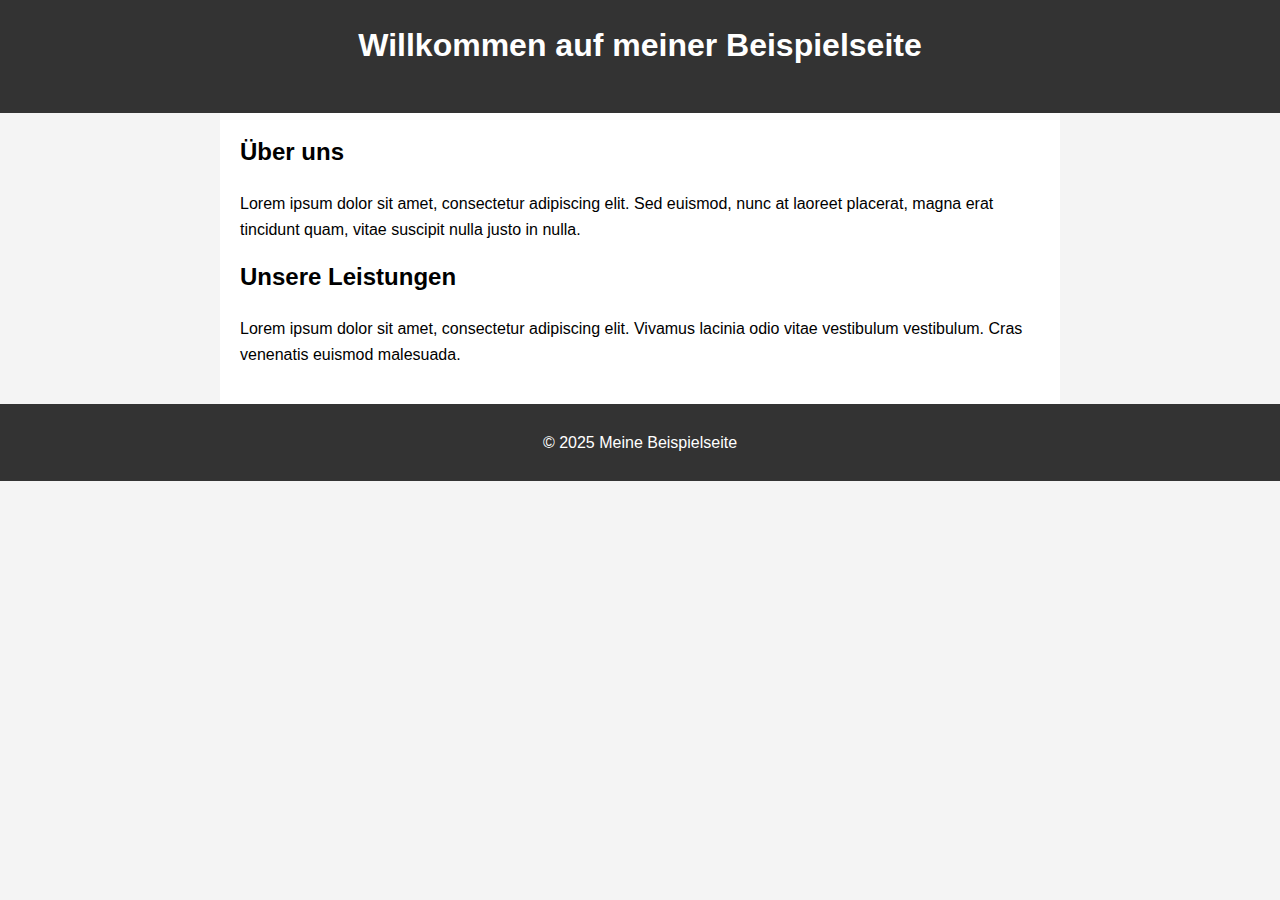
<file: index.html>
<!DOCTYPE html>
<html lang="de">
<head>
  <meta charset="UTF-8" />
  <meta name="viewport" content="width=device-width, initial-scale=1.0" />
  <title>Meine Beispielseite</title>
  <link rel="stylesheet" href="styles.css" />
</head>
<body>
  <header>
    <h1>Willkommen auf meiner Beispielseite</h1>
  </header>
  <main>
    <section>
      <h2>Über uns</h2>
      <p>Lorem ipsum dolor sit amet, consectetur adipiscing elit. Sed euismod, nunc at laoreet placerat, magna erat tincidunt quam, vitae suscipit nulla justo in nulla.</p>
    </section>
    <section>
      <h2>Unsere Leistungen</h2>
      <p>Lorem ipsum dolor sit amet, consectetur adipiscing elit. Vivamus lacinia odio vitae vestibulum vestibulum. Cras venenatis euismod malesuada.</p>
    </section>
  </main>
  <footer>
    <p>&copy; 2025 Meine Beispielseite</p>
  </footer>
</body>
</html>
</file>
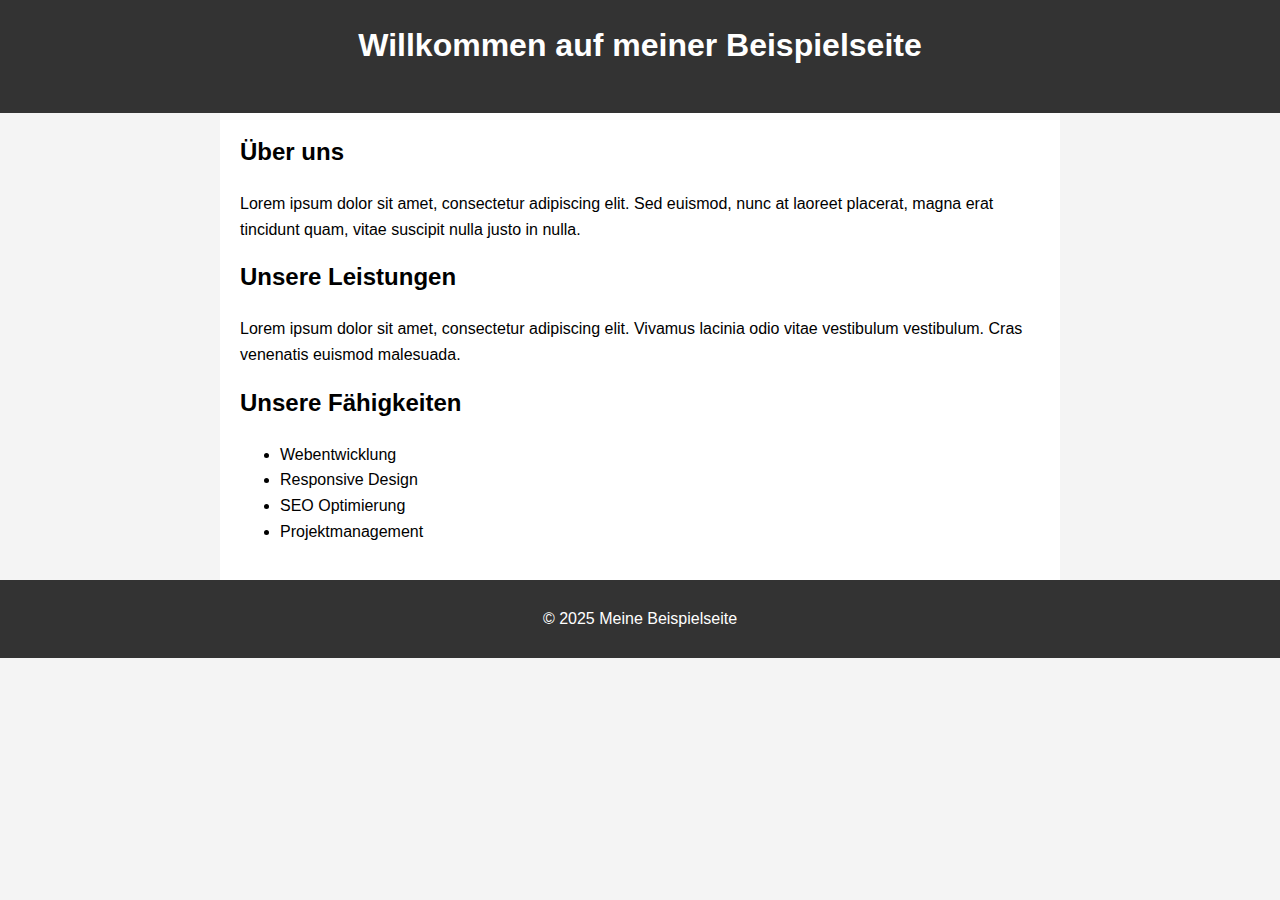
<file: index2.html>
<!DOCTYPE html>
<html lang="de">
<head>
  <meta charset="UTF-8" />
  <meta name="viewport" content="width=device-width, initial-scale=1.0" />
  <title>Meine Beispielseite</title>
  <link rel="stylesheet" href="styles.css" />
</head>
<body>
  <header>
    <h1>Willkommen auf meiner Beispielseite</h1>
  </header>
  <main>
    <section>
      <h2>Über uns</h2>
      <p>Lorem ipsum dolor sit amet, consectetur adipiscing elit. Sed euismod, nunc at laoreet placerat, magna erat tincidunt quam, vitae suscipit nulla justo in nulla.</p>
    </section>
    <section>
      <h2>Unsere Leistungen</h2>
      <p>Lorem ipsum dolor sit amet, consectetur adipiscing elit. Vivamus lacinia odio vitae vestibulum vestibulum. Cras venenatis euismod malesuada.</p>
    </section>
    <section>
      <h2>Unsere Fähigkeiten</h2>
      <ul>
        <li>Webentwicklung</li>
        <li>Responsive Design</li>
        <li>SEO Optimierung</li>
        <li>Projektmanagement</li>
      </ul>
    </section>
  </main>
  <footer>
    <p>&copy; 2025 Meine Beispielseite</p>
  </footer>
</body>
</html>
</file>
<file: styles.css>
/* Grundlegendes Styling */

body {
  font-family: Arial, sans-serif;
  line-height: 1.6;
  margin: 0;
  padding: 0;
  background-color: #f4f4f4;
}

header {
  background-color: #333;
  color: #fff;
  padding: 20px 0;
  text-align: center;
}

main {
  padding: 20px;
  max-width: 800px;
  margin: auto;
  background-color: #fff;
}

h1, h2 {
  margin-top: 0;
}

footer {
  text-align: center;
  padding: 10px 0;
  background-color: #333;
  color: #fff;
}
</file>
